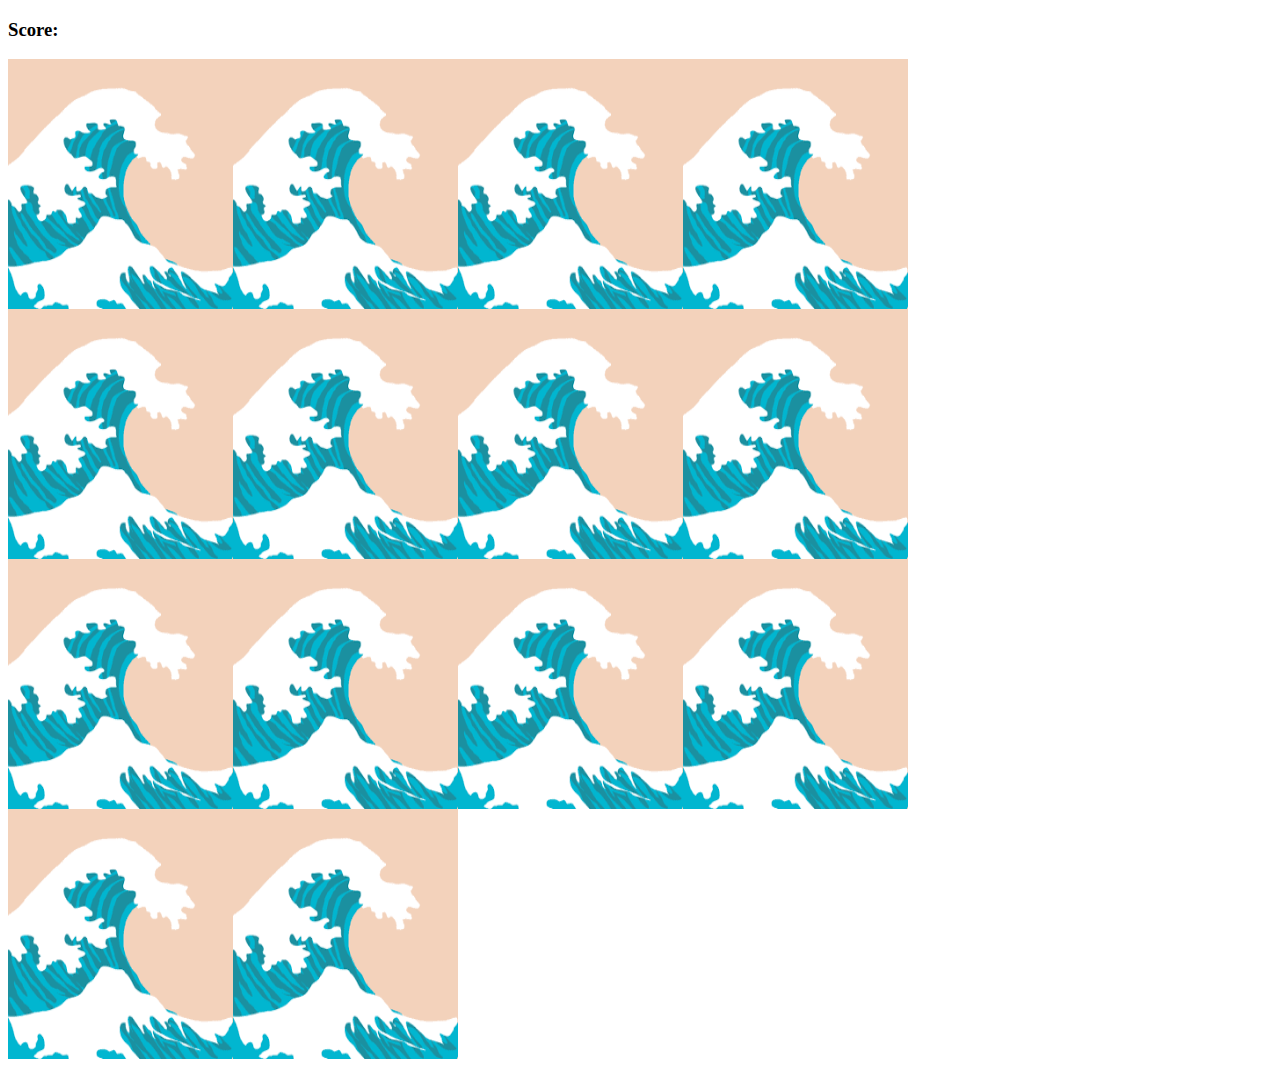
<file: Arcade/Memory Game/index.html>
<!DOCTYPE html>
<html lang="en">
<head>
    <meta charset="UTF-8">
    <meta http-equiv="X-UA-Compatible" content="IE=edge">
    <meta name="viewport" content="width=device-width, initial-scale=1.0">
    <title>Memory Game</title>
    <link rel="stylesheet" href="style.css">
</head>
<body>

  <h3>Score:<span id="result"></span></h3>
  <div id="grid"></div>
    
  <script src="app.js" charset="utf-8"></script>    
</body>
</html>
</file>
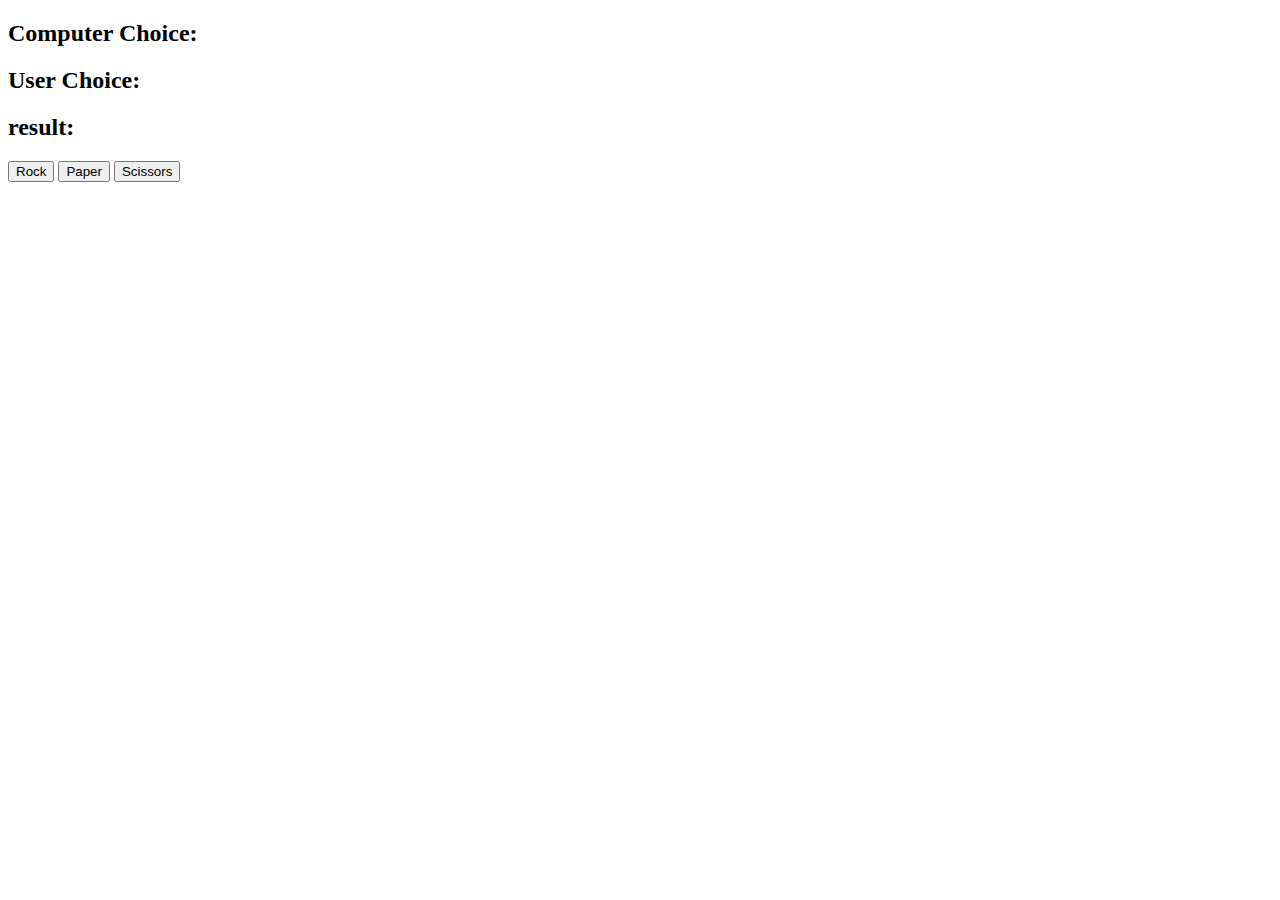
<file: Arcade/rock paper scissors/index.html>
<!DOCTYPE html>
<html lang="en">
<head>
    <meta charset="UTF-8">
    <meta http-equiv="X-UA-Compatible" content="IE=edge">
    <meta name="viewport" content="width=device-width, initial-scale=1.0">
    <title>Rock Paper Scissors</title>
</head>
<body>

    <h2>Computer Choice:<span id="computer-choice"></span></h2>
    <h2>User Choice:<span id="user-choice"></span></h2>
    <h2>result:<span id="result"></span></h2>

    <button id="rock">Rock</button>
    <button id="paper">Paper</button>
    <button id="scissors">Scissors</button>

    <script src="app.js" charset="utf-8"></script>
  </body>
</html>
</file>
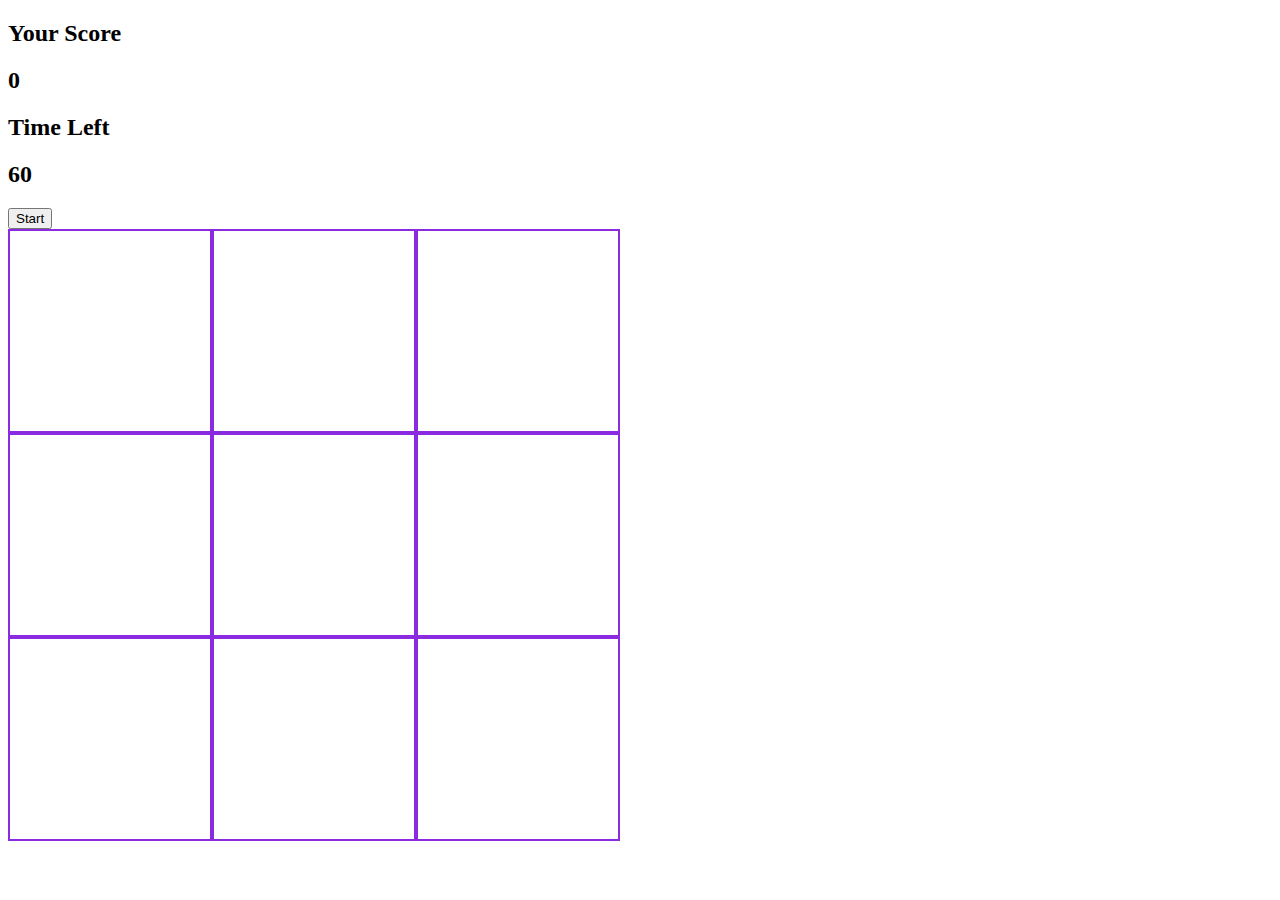
<file: Arcade/whac-a-mole/index.html>
<!DOCTYPE html>
<html lang="en">
<head>
    <meta charset="UTF-8">
    <meta http-equiv="X-UA-Compatible" content="IE=edge">
    <meta name="viewport" content="width=device-width, initial-scale=1.0">
    <title>Whac-A-Mole</title>
    <link rel="stylesheet" href="styles.css">
</head>
<body>

  <h2>Your Score</h2>
  <h2 id="score">0</h2>

  <h2>Time Left</h2>
  <h2 id="time-left">60</h2>

  <button id="start">Start</button>

  <div class="grid">
    <div class="square" id="1"></div>
    <div class="square" id="2"></div>
    <div class="square" id="3"></div>
    <div class="square" id="4"></div>
    <div class="square" id="5"></div>
    <div class="square" id="6"></div>
    <div class="square" id="7"></div>
    <div class="square" id="8"></div>
    <div class="square" id="9"></div>
  </div>
    
    <script src="app.js" charset="utf-8"></script>
</body>
</html>
</file>
<file: Arcade/Memory Game/style.css>
#grid {
    height: 1000px;
    width: 1000px;
    display: flex;
    flex-wrap: wrap;

}
</file>
<file: Arcade/whac-a-mole/styles.css>
.grid {
  width: 612px;
  height: 612px;
  display: flex;
  flex-wrap: wrap;
}

.square {
  height: 200px;
  width: 200px;
  border: 2px;
  border-style: solid;
  border-color: blueviolet;
}

.mole {
  background-color: aqua;
}
</file>
